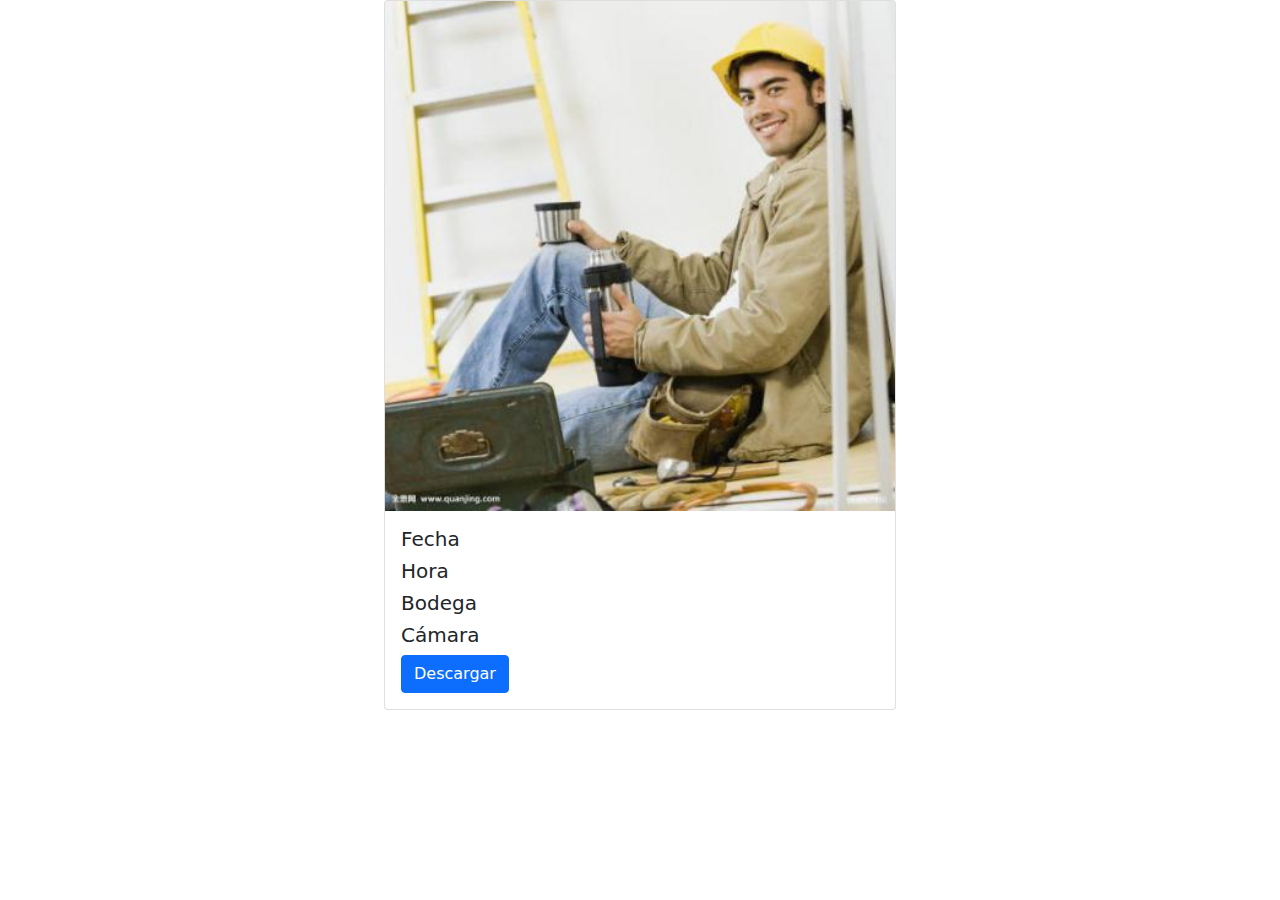
<file: target/PG-2.0-SNAPSHOT/view/reports/index.html>
<!DOCTYPE html>
<html lang="en">
  <head>
    <meta charset="UTF-8" />
    <meta http-equiv="X-UA-Compatible" content="IE=edge" />
    <meta name="viewport" content="width=device-width, initial-scale=1.0" />
    <link rel="stylesheet" href="../../bootstrap/css/bootstrap.min.css" />
    <title>Detection</title>
  </head>
  <body>
    <div class="container col-12 d-flex justify-content-center">
        <div class="card" style="width: 32rem;">
            <img src="../../img/dectection_201020212238.jpg" class="card-img-top" alt="...">
            <div class="card-body">
              <h5 class="card-title">Fecha</h5>
              <h5 class="card-title">Hora</h5>
              <h5 class="card-title">Bodega</h5>
              <h5 class="card-title">Cámara</h5>              
              <a href="#" class="btn btn-primary">Descargar</a>
            </div>
          </div>            
    </div>
  </body>
</html>
</file>
